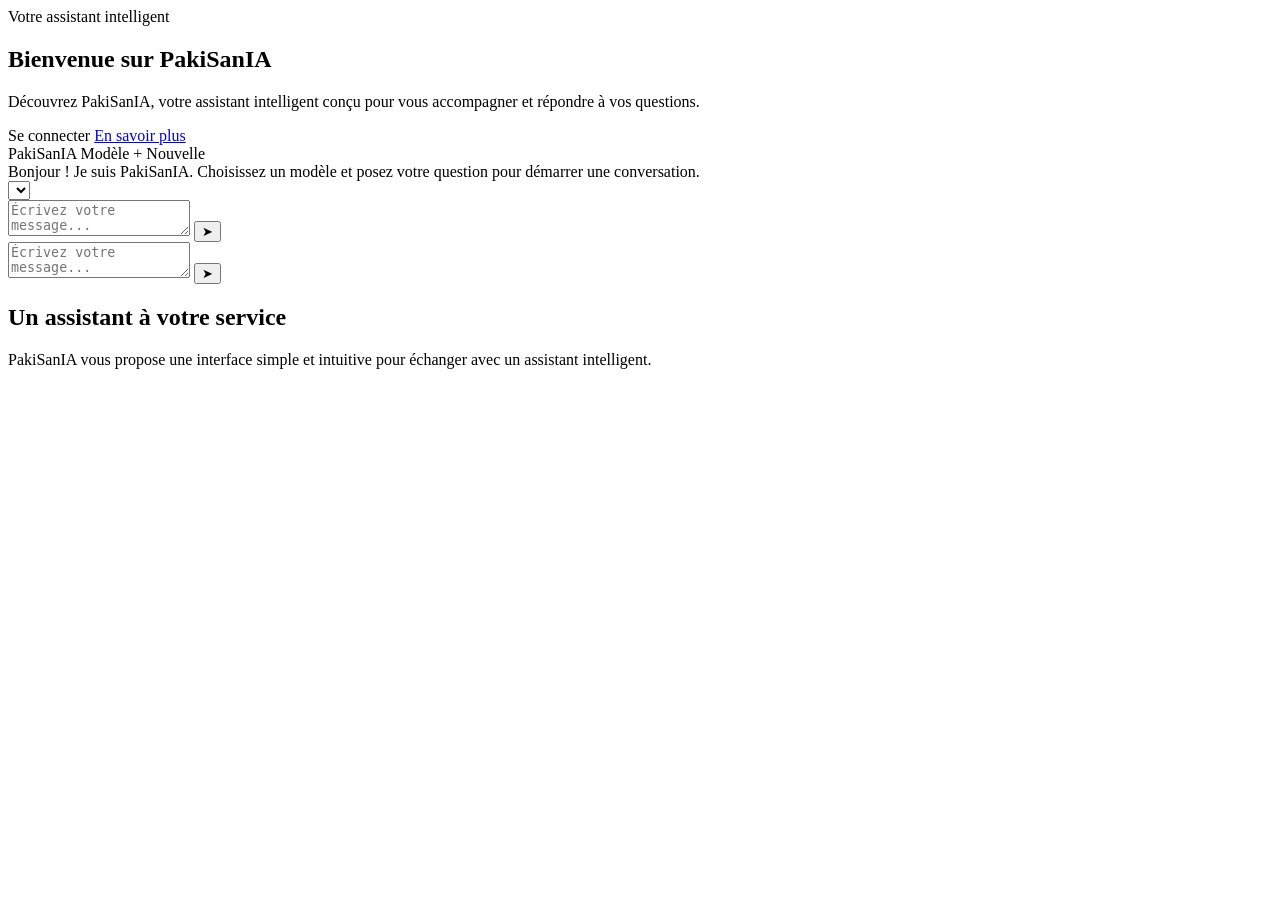
<file: src/main/resources/templates/index.html>
<!DOCTYPE html>
<html lang="fr" xmlns:th="http://www.thymeleaf.org"
      xmlns:sec="http://www.thymeleaf.org/extras/spring-security"
      th:replace="~{base :: layout(~{::content})}">

<section th:fragment="content" class="home-page">

    <div class="hero-container">

        <div class="hero-content">

            <span class="hero-label">
                Votre assistant intelligent
            </span>

            <h1>
                Bienvenue sur <span>PakiSanIA</span>
            </h1>

            <p class="hero-description">
                Découvrez PakiSanIA, votre assistant intelligent
                conçu pour vous accompagner et répondre à vos questions.
            </p>

            <div class="hero-buttons">

                <a th:href="@{/login}" class="btn-primary-custom"
                   sec:authorize="isAnonymous()">
                    Se connecter
                </a>

                <a href="#presentation" class="btn-secondary-custom">
                    En savoir plus
                </a>

            </div>

        </div>

        <div class="hero-card">

            <div class="chat-card-header">
                <div class="status-indicator"></div>
                <span>PakiSanIA</span>
                <span class="chat-model" th:if="${conversation != null}"
                      th:text="${conversation.modeleIA.nom}">Modèle</span>
                <a th:if="${conversation != null}" th:href="@{/}"
                   class="chat-new">+ Nouvelle</a>
            </div>

            <div class="chat-content">

                <!-- Aucune conversation : message d'accueil -->
                <div class="message message-bot" th:if="${conversation == null}">
                    Bonjour ! Je suis PakiSanIA.
                    Choisissez un modèle et posez votre question pour démarrer une conversation.
                </div>

                <!-- Conversation en cours -->
                <div th:each="m : ${messages}"
                     class="message message-texte"
                     th:classappend="${m.typeMessage.name() == 'UTILISATEUR'} ? 'message-user' : 'message-bot'"
                     th:text="${m.contenu}">
                </div>

            </div>

            <!-- Lancer une conversation -->
            <form th:if="${conversation == null}"
                  th:action="@{/conversations}"
                  method="post"
                  class="chat-form">

                <select name="idModele" class="chat-select" aria-label="Modèle IA" required>
                    <option th:each="modele, stat : ${modeles}"
                            th:value="${modele.id}"
                            th:text="${modele.nom}"
                            th:selected="${stat.first}">
                    </option>
                </select>

                <div class="chat-input">
                    <textarea name="prompt" rows="2"
                              placeholder="Écrivez votre message..."
                              required></textarea>
                    <button type="submit" aria-label="Envoyer">➤</button>
                </div>

            </form>

            <!-- Envoyer un nouveau message dans la conversation -->
            <form th:if="${conversation != null}"
                  th:action="@{/conversations/{id}/messages(id=${conversation.id})}"
                  method="post"
                  class="chat-form">

                <div class="chat-input">
                    <textarea name="prompt" rows="2"
                              placeholder="Écrivez votre message..."
                              required></textarea>
                    <button type="submit" aria-label="Envoyer">➤</button>
                </div>

            </form>

        </div>

    </div>

    <section id="presentation" class="presentation-section">

        <h2>Un assistant à votre service</h2>

        <p>
            PakiSanIA vous propose une interface simple et intuitive
            pour échanger avec un assistant intelligent.
        </p>

    </section>

</section>

</html>
</file>
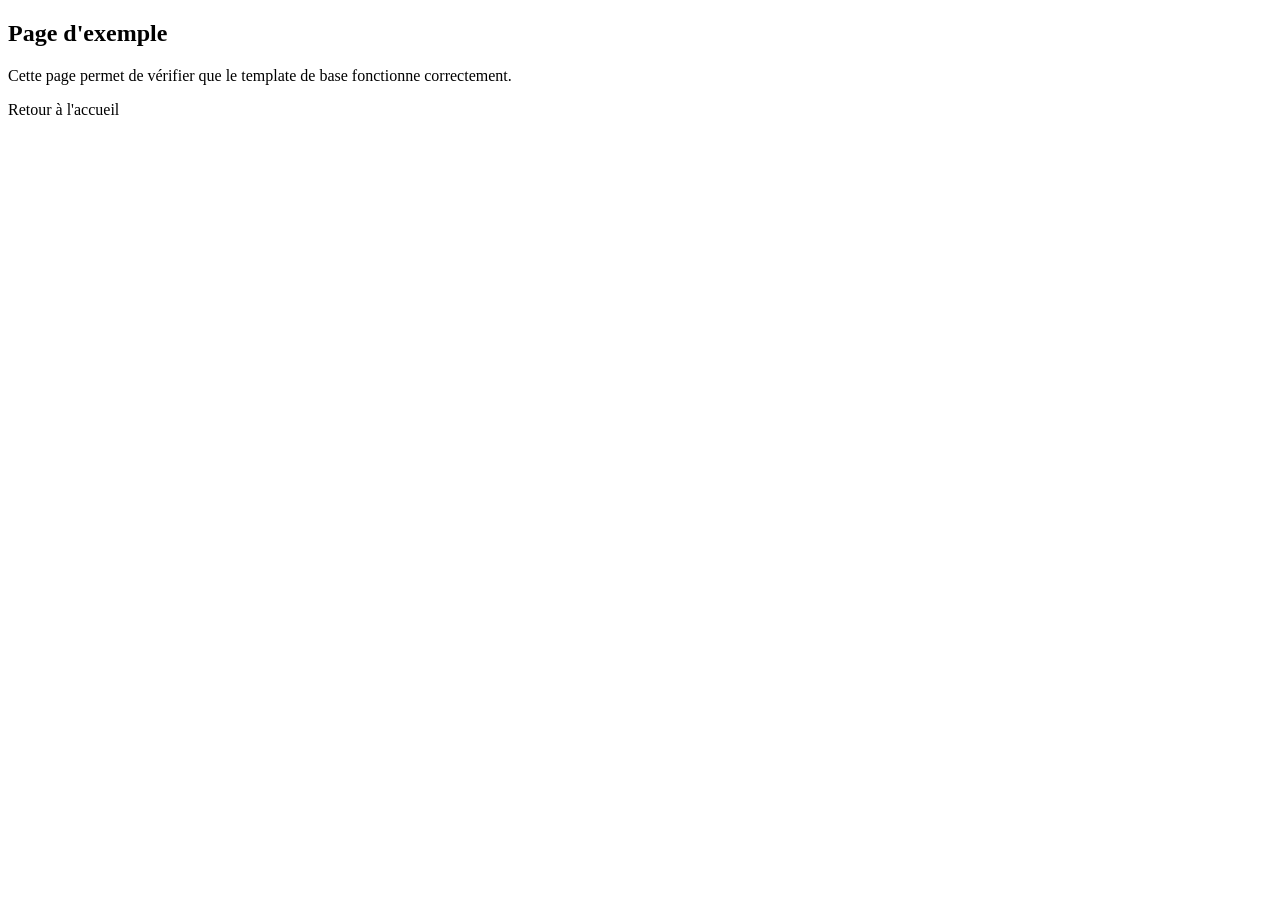
<file: src/main/resources/templates/exemple.html>
<!DOCTYPE html>
<html lang="fr" xmlns:th="http://www.thymeleaf.org"
      th:replace="~{base :: layout(~{::content})}">

<section th:fragment="content" class="container py-5">

    <h1 class="text-success">Page d'exemple</h1>

    <p>
        Cette page permet de vérifier que le template
        de base fonctionne correctement.
    </p>

    <a th:href="@{/}" class="btn btn-success">
        Retour à l'accueil
    </a>

</section>

</html>
</file>
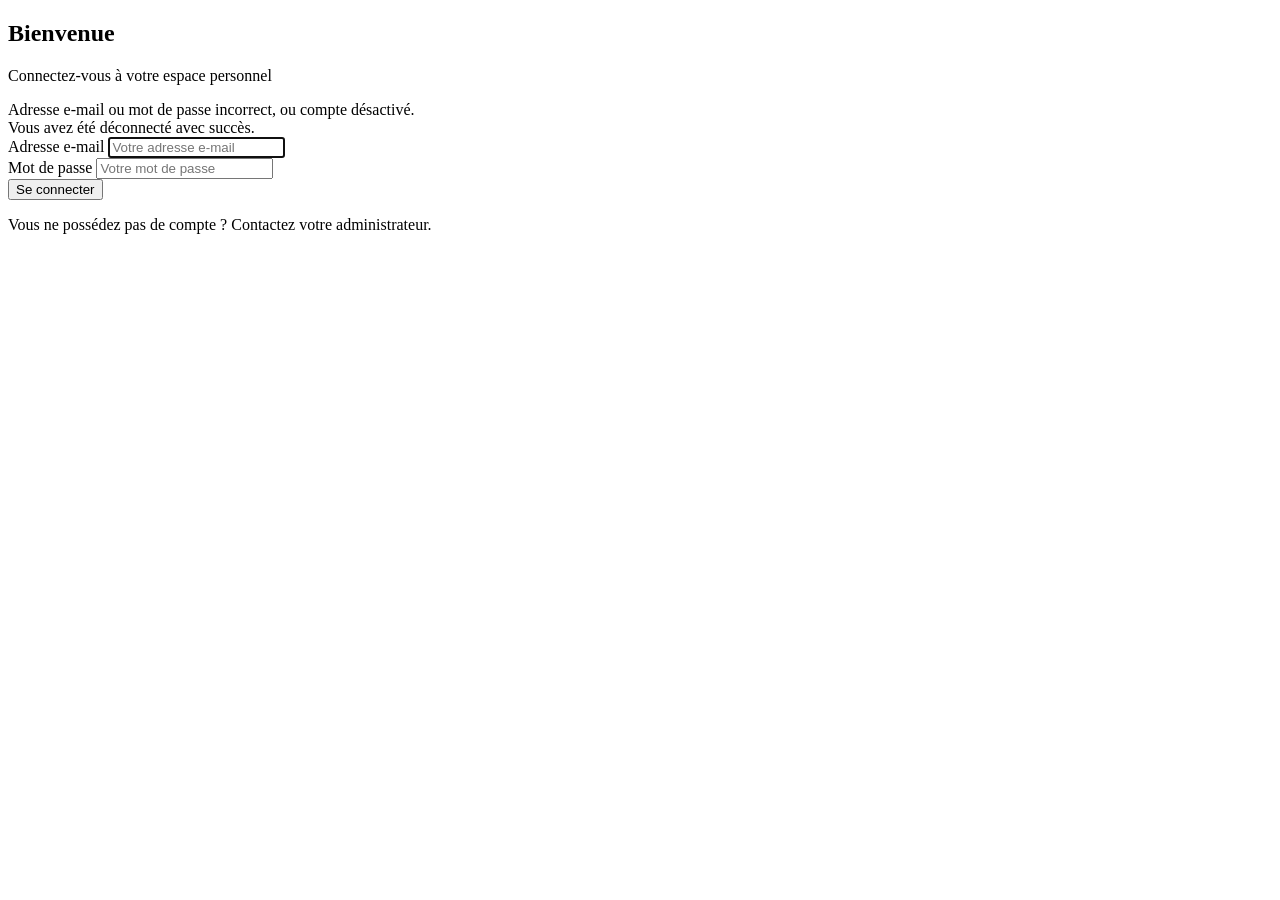
<file: src/main/resources/templates/auth/login.html>
<!DOCTYPE html>
<html lang="fr" xmlns:th="http://www.thymeleaf.org"
      th:replace="~{base :: layout(~{::content})}">

<section th:fragment="content" class="login-page">

    <!-- Formulaire de connexion -->
    <section class="login-card">

        <div class="login-heading">
            <h2>Bienvenue</h2>
            <p>Connectez-vous à votre espace personnel</p>
        </div>

        <!-- Identifiants incorrects -->
        <div th:if="${param.error}"
             class="alert alert-danger"
             role="alert">
            Adresse e-mail ou mot de passe incorrect,
            ou compte désactivé.
        </div>

        <!-- Déconnexion réussie -->
        <div th:if="${param.logout}"
             class="alert alert-success"
             role="status">
            Vous avez été déconnecté avec succès.
        </div>

        <form th:action="@{/login}" method="post">

            <!-- Adresse e-mail -->
            <div class="form-group-custom">
                <label for="email">Adresse e-mail</label>
                <input type="email"
                       class="login-input"
                       id="email"
                       name="email"
                       placeholder="Votre adresse e-mail"
                       autocomplete="username"
                       required
                       autofocus>
            </div>

            <!-- Mot de passe -->
            <div class="form-group-custom">
                <label for="password">Mot de passe</label>
                <input type="password"
                       class="login-input"
                       id="password"
                       name="password"
                       placeholder="Votre mot de passe"
                       autocomplete="current-password"
                       required>
            </div>

            <button type="submit" class="btn-primary-custom login-button login-submit">
                Se connecter
            </button>

        </form>

        <div class="login-information">
            <p>
                Vous ne possédez pas de compte ?
                Contactez votre administrateur.
            </p>
        </div>

    </section>

</section>

</html>
</file>
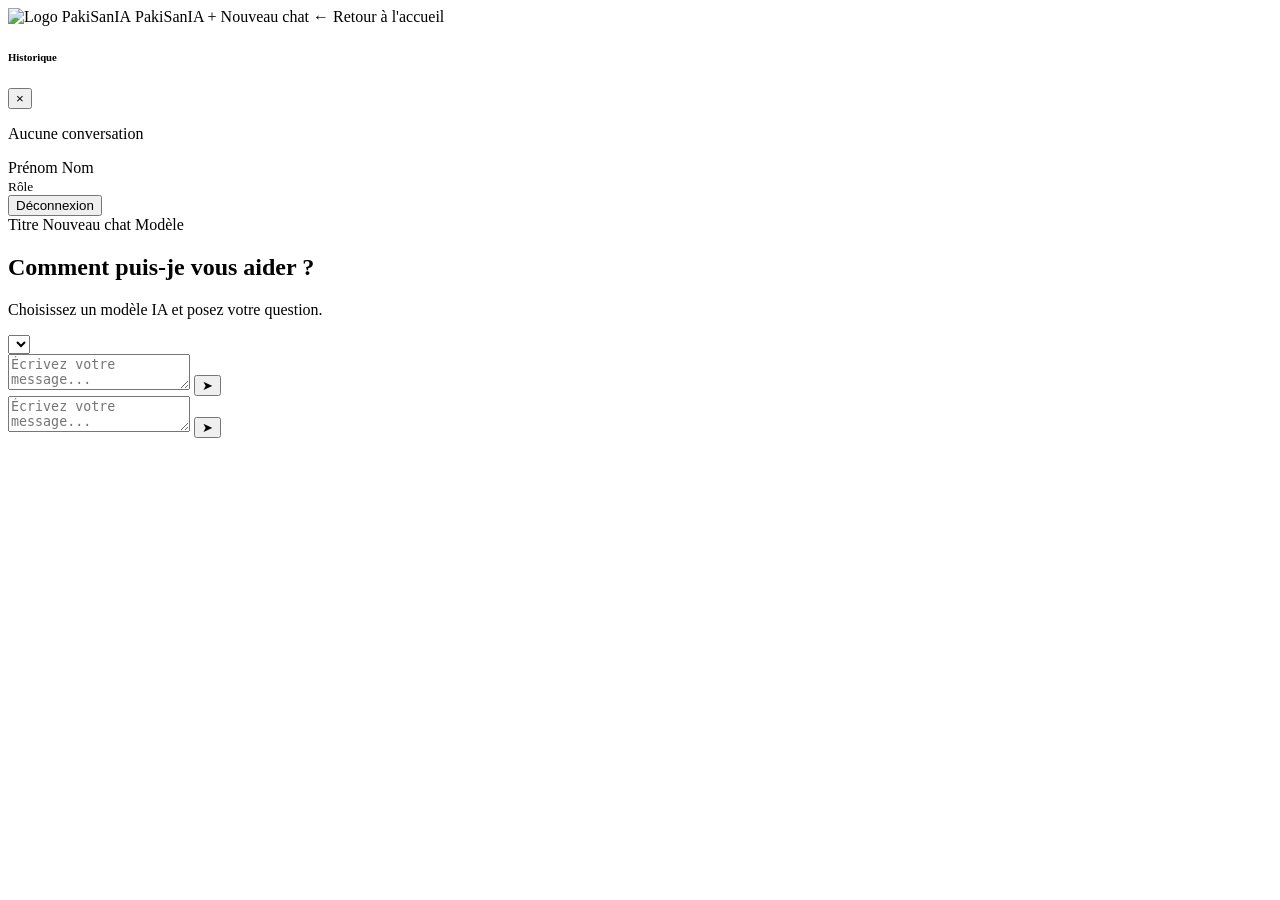
<file: src/main/resources/templates/utilisateur/chat.html>
<!DOCTYPE html>
<html lang="fr" xmlns:th="http://www.thymeleaf.org">

<head>
    <meta charset="UTF-8">
    <meta name="viewport" content="width=device-width, initial-scale=1.0">
    <title>PakiSanIA - Chat</title>

    <link rel="stylesheet" th:href="@{/vendor/css/bootstrap.min.css}">
    <link rel="stylesheet" th:href="@{/css/style.css}">
</head>

<body class="chat-body">

<div class="chat-layout">

    <!-- Barre latérale : navigation et historique -->
    <aside class="chat-sidebar">

        <a th:href="@{/}" class="brand sidebar-brand">
            <img th:src="@{/img/logo.png}" alt="Logo PakiSanIA" class="brand-logo">
            <span>PakiSanIA</span>
        </a>

        <a th:href="@{/chat}" class="sidebar-new">+ Nouveau chat</a>
        <a th:href="@{/}" class="sidebar-home">&larr; Retour à l'accueil</a>

        <h6 class="sidebar-title">Historique</h6>

        <nav class="sidebar-history">

            <div th:each="c : ${conversations}" class="sidebar-row">

                <a th:href="@{/conversations/{id}(id=${c.id})}"
                   th:text="${c.titre}"
                   class="sidebar-item"
                   th:classappend="${conversation != null and conversation.id == c.id} ? 'active' : ''">
                </a>

                <form th:action="@{/conversations/{id}/supprimer(id=${c.id})}"
                      method="post"
                      onsubmit="return confirm('Supprimer cette conversation ?');">
                    <input type="hidden" name="retour"
                           th:value="${conversation != null ? conversation.id : ''}">
                    <button type="submit" class="sidebar-delete"
                            title="Supprimer" aria-label="Supprimer">&times;</button>
                </form>

            </div>

            <p th:if="${#lists.isEmpty(conversations)}" class="sidebar-empty">
                Aucune conversation
            </p>

        </nav>

        <!-- Utilisateur connecté -->
        <div class="sidebar-user" th:if="${utilisateur != null}">
            <span th:text="${utilisateur.prenom + ' ' + utilisateur.nom}">Prénom Nom</span>
            <br>
            <small th:text="${utilisateur.role.nom}">Rôle</small>
        </div>

        <!-- Déconnexion -->
        <form th:action="@{/logout}" method="post" class="sidebar-logout">
            <button type="submit" class="sidebar-logout-btn">Déconnexion</button>
        </form>

    </aside>

    <!-- Zone principale -->
    <main class="chat-main">

        <div class="chat-topbar">
            <span th:if="${conversation != null}" th:text="${conversation.titre}">Titre</span>
            <span th:if="${conversation == null}">Nouveau chat</span>

            <span class="chat-model" th:if="${conversation != null}"
                  th:text="${conversation.modeleIA.nom}">Modèle</span>
        </div>

        <div class="chat-messages" id="chatMessages">
            <div class="chat-messages-inner">

                <div class="chat-welcome" th:if="${conversation == null}">
                    <h2>Comment puis-je vous aider ?</h2>
                    <p>Choisissez un modèle IA et posez votre question.</p>
                </div>

                <div th:each="m : ${messages}"
                     class="message message-texte"
                     th:classappend="${m.typeMessage.name() == 'UTILISATEUR'} ? 'message-user' : 'message-bot'"
                     th:text="${m.contenu}">
                </div>

            </div>
        </div>

        <div class="chat-footer">

            <!-- Nouveau chat : choix du modèle + premier message -->
            <form th:if="${conversation == null}"
                  th:action="@{/conversations}"
                  method="post"
                  class="chat-form">

                <select name="idModele" class="chat-select" aria-label="Modèle IA" required>
                    <option th:each="modele, stat : ${modeles}"
                            th:value="${modele.id}"
                            th:text="${modele.nom}"
                            th:selected="${stat.first}">
                    </option>
                </select>

                <div class="chat-input">
                    <textarea name="prompt" rows="2"
                              placeholder="Écrivez votre message..."
                              required></textarea>
                    <button type="submit" aria-label="Envoyer">➤</button>
                </div>

            </form>

            <!-- Conversation existante : nouveau message -->
            <form th:if="${conversation != null}"
                  th:action="@{/conversations/{id}/messages(id=${conversation.id})}"
                  method="post"
                  class="chat-form">

                <div class="chat-input">
                    <textarea name="prompt" rows="2"
                              placeholder="Écrivez votre message..."
                              required></textarea>
                    <button type="submit" aria-label="Envoyer">➤</button>
                </div>

            </form>

        </div>

    </main>

</div>

<script>
    // Affiche le dernier message
    const zone = document.getElementById("chatMessages");
    if (zone) {
        zone.scrollTop = zone.scrollHeight;
    }

    // Entrée envoie le message, Maj+Entrée fait un retour à la ligne
    document.querySelectorAll(".chat-footer textarea").forEach(function (t) {
        t.addEventListener("keydown", function (e) {
            if (e.key === "Enter" && !e.shiftKey) {
                e.preventDefault();
                t.form.requestSubmit();
            }
        });
    });
</script>

</body>
</html>
</file>
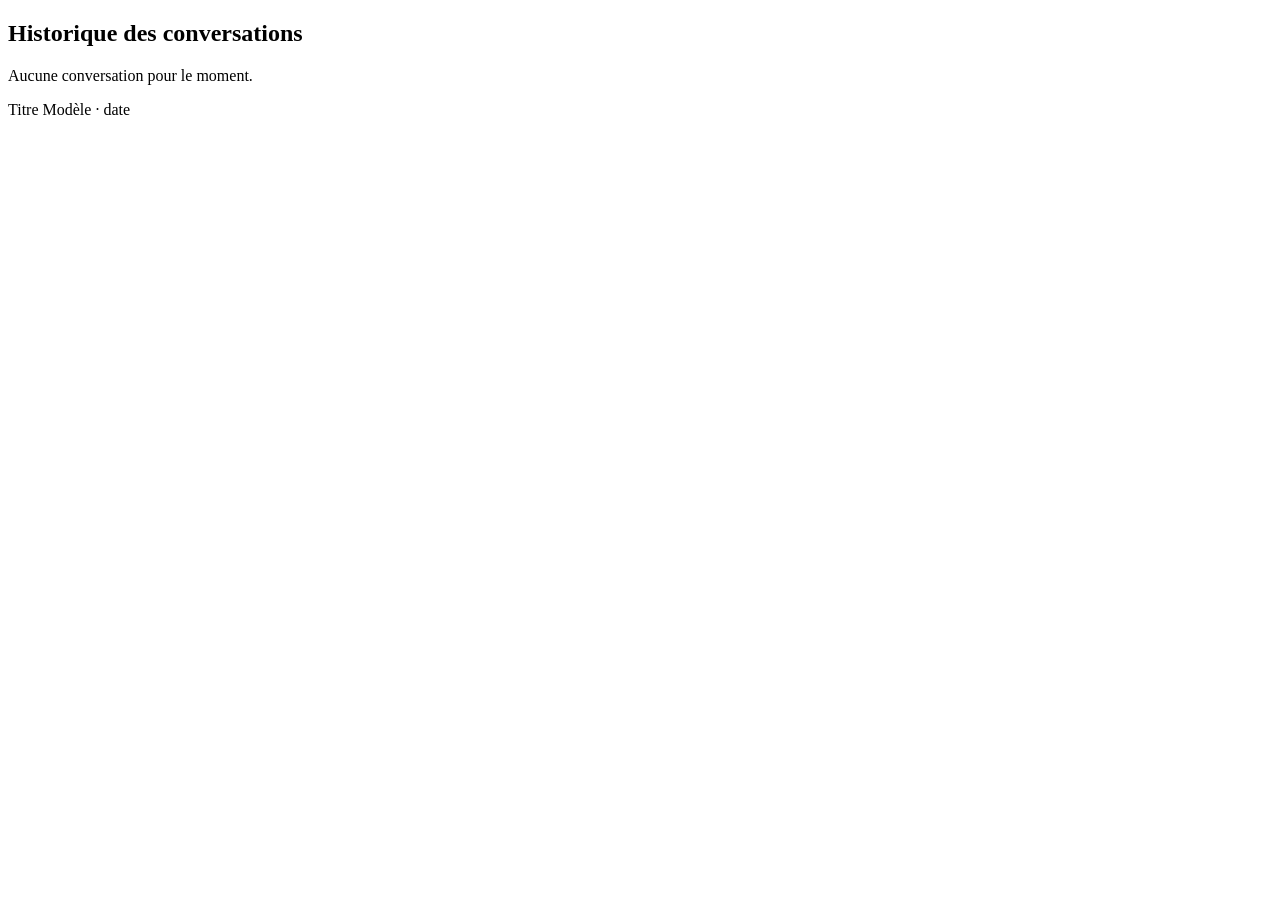
<file: src/main/resources/templates/utilisateur/historique.html>
<!DOCTYPE html>
<html lang="fr" xmlns:th="http://www.thymeleaf.org"
      th:replace="~{base :: layout(~{::content})}">

<section th:fragment="content" class="history-page">

    <h1>Historique des conversations</h1>

    <p th:if="${#lists.isEmpty(conversations)}" class="history-empty">
        Aucune conversation pour le moment.
    </p>

    <div class="history-list">
        <a th:each="c : ${conversations}"
           th:href="@{/conversations/{id}(id=${c.id})}"
           class="history-item">
            <span class="history-title" th:text="${c.titre}">Titre</span>
            <span class="history-meta">
                <span th:text="${c.modeleIA.nom}">Modèle</span>
                ·
                <span th:text="${#temporals.format(c.dateDerniereModification, 'dd/MM/yyyy HH:mm')}">date</span>
            </span>
        </a>
    </div>

</section>

</html>
</file>
